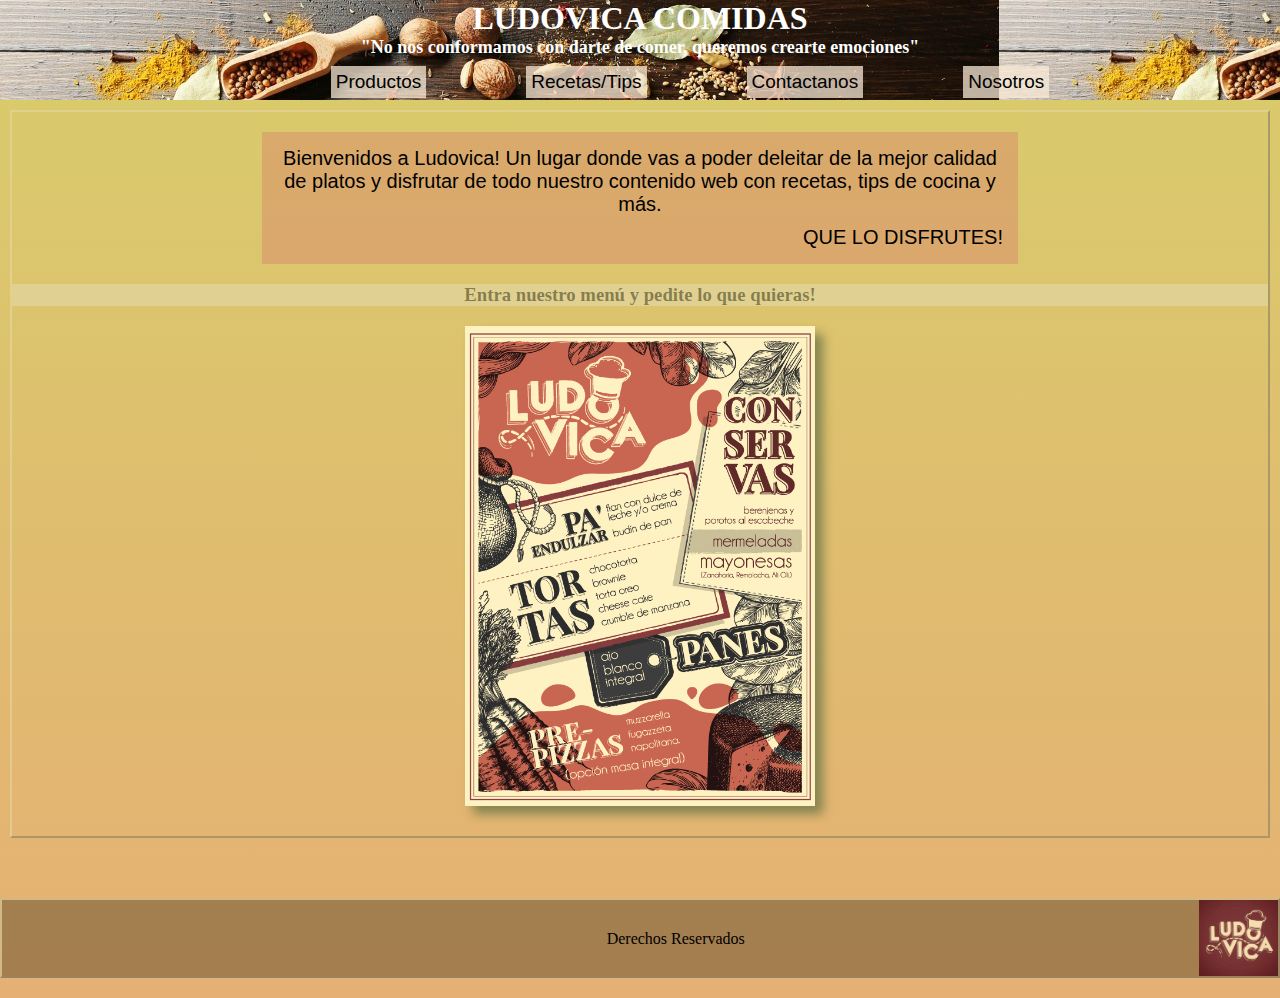
<file: index.html>
<!DOCTYPE html>
<html lang="es">
  <head>
    <meta charset="UTF-8" />
    <meta http-equiv="X-UA-Compatible" content="IE=edge" />
    <meta name="viewport" content="width=device-width, initial-scale=1.0" />
    <title>Ludovica Food</title>
    <link rel="stylesheet" href="style.css" />
  </head>
  <body class="Fondo" id="grilla">
    <header class="header" class="border">
      <h1>LUDOVICA COMIDAS</h1>
      <h2 class="subtitulo">
        "No nos conformamos con darte de comer, queremos crearte emociones"
      </h2>
      <nav>
        <ul class="enlaces">
          <li>
            <a href="./pages/productos.html">Productos</a>
          </li>
          <li>
            <a href="./pages/recetas, tips y mas.html">Recetas/Tips</a>
          </li>
          <li>
            <a href="./pages/contactanos.html">Contactanos</a>
          </li>
          <li>
            <a href="./pages/nosotros.html">Nosotros</a>
          </li>
        </ul>
      </nav>
     </a>
    </header>
    <main class="border" >
      <article class="parrafo-main">
        <p>Bienvenidos a Ludovica! Un lugar donde vas a poder deleitar de la mejor calidad de platos y disfrutar de todo nuestro contenido web con recetas, tips de cocina y más.</p><p class="parrafo-main2">QUE LO DISFRUTES!</p>
      </article>
      <h3 class="titulo-menu">Entra nuestro menú y pedite lo que quieras!</h2>
        <a href="./pages/productos.html">
          <img
            class="BoxModel" id="aniBox"
            src="./imagenes/Menu-Ludovica.jpg"
            width="350px"
            height="480px"
            alt="menu"
          />
        </a>
    </main>
   <!-- <aside class="border">
      Menu lateral
    </aside>-->
    <footer class="border">
      <div>
      <iframe src="https://www.google.com/maps/embed?pb=!1m18!1m12!1m3!1d3283.116154843081!2d-58.419925685194386!3d-34.626504866210325!2m3!1f0!2f0!3f0!3m2!1i1024!2i768!4f13.1!3m3!1m2!1s0x95bcca55673ef929%3A0xbaa7fbb43895e5dd!2sColombres%201059%2C%20C1238AAA%20CABA!5e0!3m2!1ses!2sar!4v1653316587101!5m2!1ses!2sar"  style="border:0;" allowfullscreen="" loading="lazy" referrerpolicy="no-referrer-when-downgrade"></iframe>
    </div>
      <div class="derechos">
        <p> Derechos Reservados</p>
      </div>
      <div>
      <img src="/imagenes/ludovicalogo.jpeg" alt="">
    </div>

    </footer>
  </body>
</html>
</file>
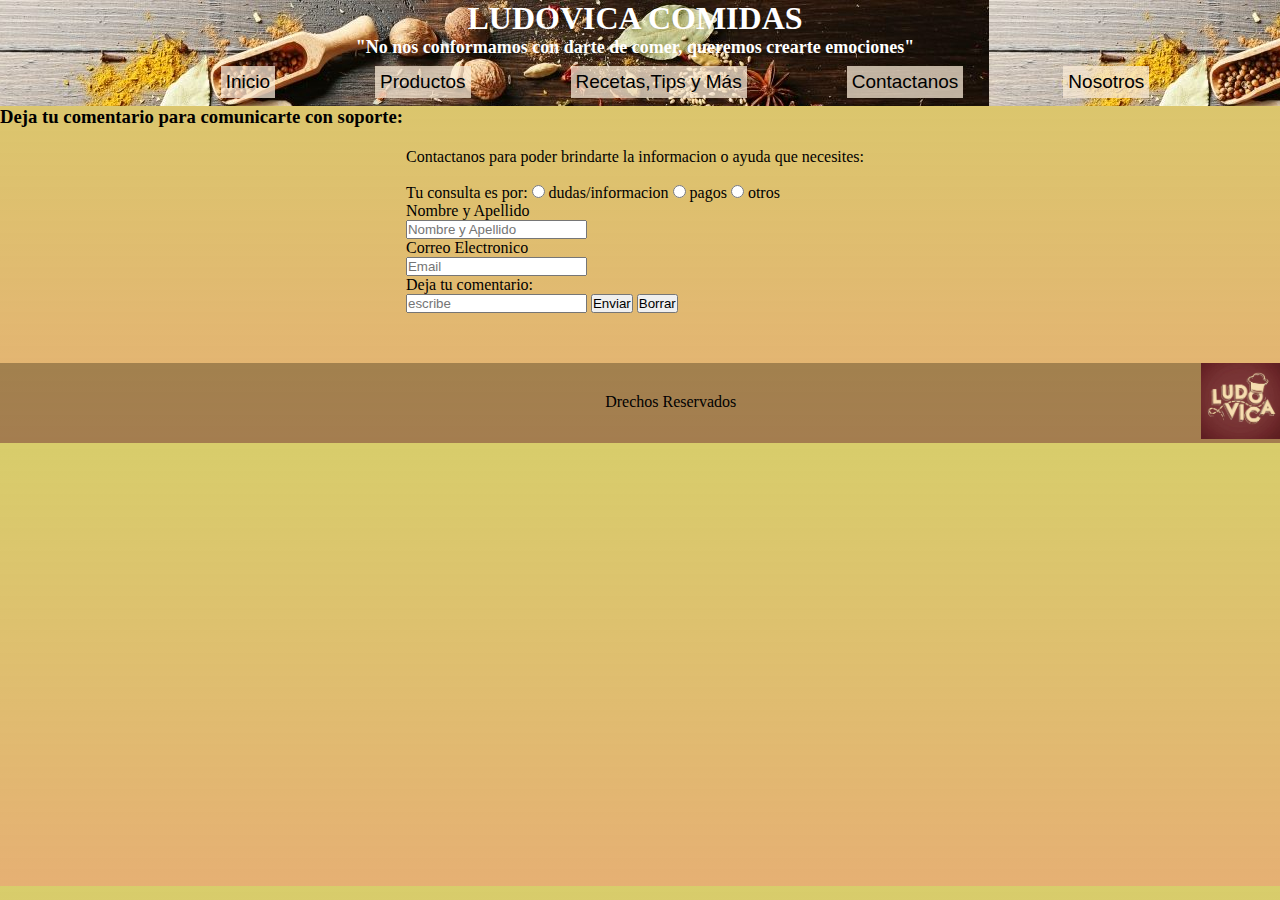
<file: pages/contactanos.html>
<!DOCTYPE html>
<html lang="es">
  <head>
    <meta charset="UTF-8" />
    <meta http-equiv="X-UA-Compatible" content="IE=edge" />
    <meta name="viewport" content="width=device-width, initial-scale=1.0" />
    <title>Ludovica Food | contactanos</title>
    <link rel="stylesheet" href="../style.css" />
  </head>
  <body class="Fondo">
    <header class="header">
      <h1>LUDOVICA COMIDAS</h1>
      <h2 class="subtitulo">
        "No nos conformamos con darte de comer, queremos crearte emociones"
      </h2>
      <nav>
        <ul class="enlaces">
          <li>
            <a href="../index.html">Inicio</a>
          </li>
          <li>
            <a href="../pages/productos.html">Productos</a>
          </li>
          <li>
            <a href="../pages/recetas, tips y mas.html">Recetas,Tips y Más</a>
          </li>
          <li>
            <a href="../pages/contactanos.html">Contactanos</a>
          </li>
          <li>
            <a href="../pages/nosotros.html">Nosotros</a>
          </li>
        </ul>
      </nav>
     </a>
    </header>
  <main>
    <p> <h3>Deja tu comentario para comunicarte con soporte:</h3></p>
    
      <article class="formulario">
        <form action="#" method="get" enctype="multipart/form-data">
          <filedset>
            <legend>Contactanos para poder brindarte la informacion o ayuda que necesites:</legend>
            <br>
            <label form="proposito">Tu consulta es por:</label>
            <input name="proposito" type="radio" value="dudas" />
            <span>dudas/informacion</span>
            <input name="proposito" type="radio" value="pagos" />
            <span>pagos</span>
            <input name="proposito" type="radio" value="otros" />
            <span>otros</span>
            <br />
            <label for="nombre">Nombre y Apellido</label>
            <br />
            <input name="nombres" type="text" placeholder="Nombre y Apellido" />

            <br />
            <label for="Mail">Correo Electronico</label>
            <br />
            <input name="Mail" type="text" placeholder="Email" />
            <br />
            <label for="comentario">Deja tu comentario:</label>
            <br />
            <input name="comentario" type="escribe" placeholder="escribe" />
            <input name="enviar" type="submit" value="Enviar" />
            <input name="reset" type="reset" value="Borrar" />
            
          </filedset>
        </form>
      </article>
    </main>
      <footer>
        <div class="maps">
          <iframe
            src="https://www.google.com/maps/embed?pb=!1m18!1m12!1m3!1d3283.116154843002!2d-58.41992568423631!3d-34.62650486621232!2m3!1f0!2f0!3f0!3m2!1i1024!2i768!4f13.1!3m3!1m2!1s0x95bcca55673ef929%3A0xbaa7fbb43895e5dd!2sColombres%201059%2C%20C1238AAA%20CABA!5e0!3m2!1ses!2sar!4v1653236340415!5m2!1ses!2sar"
            style="border: 0"
            allowfullscreen=""
            loading="lazy"
            referrerpolicy="no-referrer-when-downgrade"
          ></iframe>
        </div>
        <div class="derechos">
          <p>Drechos Reservados</p>
        </div>
        <div class="redes">
          <a href="">
            <img src="../imagenes/ludovicalogo.jpeg" alt="Instagram" />
          </a>
        </div>
      </footer>
  </body>
</html>
</file>
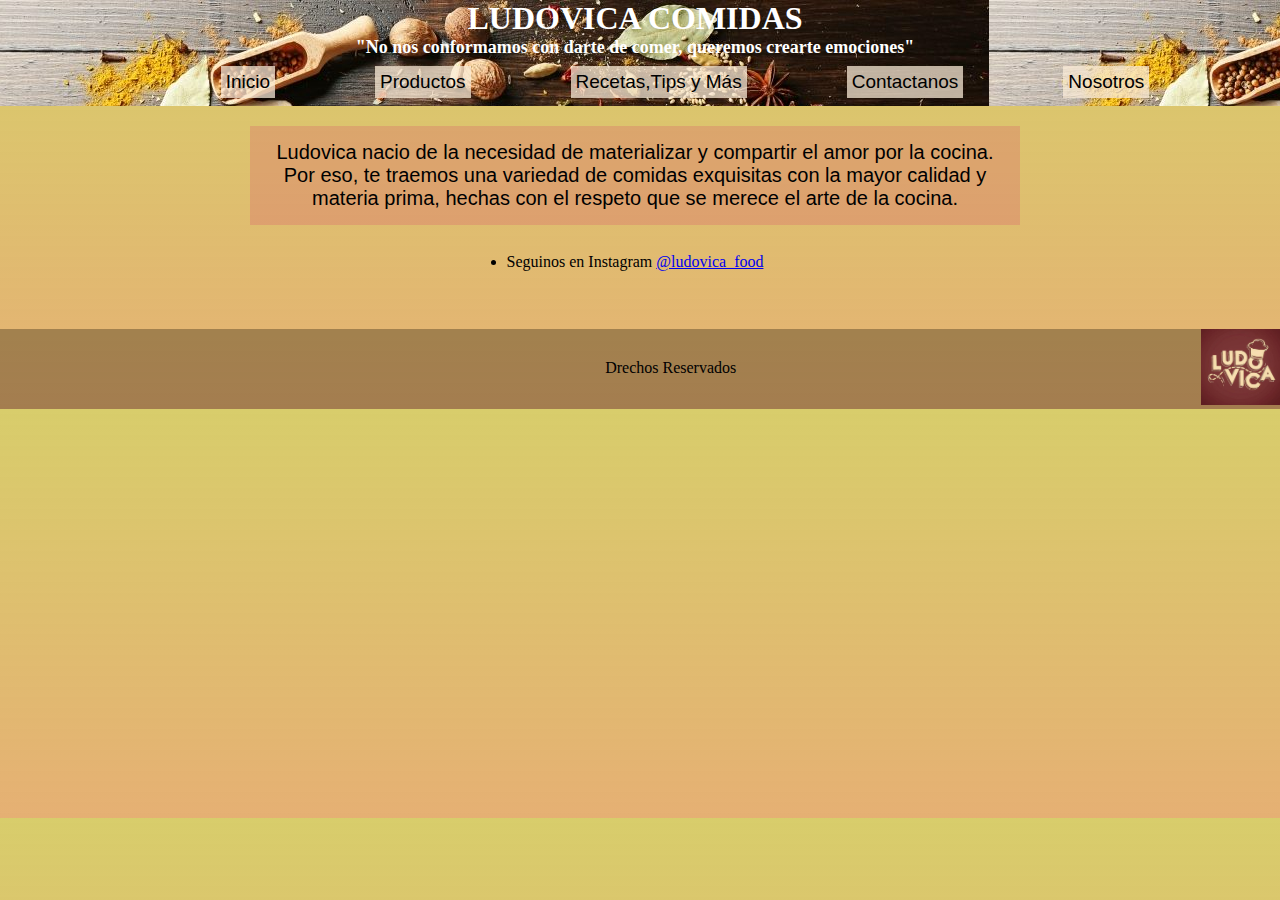
<file: pages/nosotros.html>
<!DOCTYPE html>
<html lang="es">
  <head>
    <meta charset="UTF-8" />
    <meta http-equiv="X-UA-Compatible" content="IE=edge" />
    <meta name="viewport" content="width=device-width, initial-scale=1.0" />
    <title>Ludovica Food | nosotros</title>
    <link rel="stylesheet" href="../style.css" />
  </head>
  <body>
    <header class="header">
      <h1>LUDOVICA COMIDAS</h1>
      <h2 class="subtitulo">
        "No nos conformamos con darte de comer, queremos crearte emociones"
      </h2>
      <nav>
        <ul class="enlaces">
          <li>
            <a href="../index.html">Inicio</a>
          </li>
          <li>
            <a href="../pages/productos.html">Productos</a>
          </li>
          <li>
            <a href="../pages/recetas, tips y mas.html">Recetas,Tips y Más</a>
          </li>
          <li>
            <a href="../pages/contactanos.html">Contactanos</a>
          </li>
          <li>
            <a href="../pages/nosotros.html">Nosotros</a>
          </li>
        </ul>
      </nav>
     </a>
    </header>
    <main>
      <article class="parrafo-main">
        <p>
          Ludovica nacio de la necesidad de materializar y compartir el amor por
          la cocina. Por eso, te traemos una variedad de comidas exquisitas con
          la mayor calidad y materia prima, hechas con el respeto que se merece
          el arte de la cocina.
        </p>
      </article>
      <nav>
        <ul>
          <li>
            Seguinos en Instagram
            <a href="http://www.instagram.com/ludovica_food/?hl=es-la"
              >@ludovica_food</a
            >
          </li>
        </ul>
      </nav>
    </main>
    <footer>
      <div class="maps">
        <iframe
          src="https://www.google.com/maps/embed?pb=!1m18!1m12!1m3!1d3283.116154843002!2d-58.41992568423631!3d-34.62650486621232!2m3!1f0!2f0!3f0!3m2!1i1024!2i768!4f13.1!3m3!1m2!1s0x95bcca55673ef929%3A0xbaa7fbb43895e5dd!2sColombres%201059%2C%20C1238AAA%20CABA!5e0!3m2!1ses!2sar!4v1653236340415!5m2!1ses!2sar"
          style="border: 0"
          allowfullscreen=""
          loading="lazy"
          referrerpolicy="no-referrer-when-downgrade"
        ></iframe>
      </div>
      <div class="derechos">
        <p>Drechos Reservados</p>
      </div>
      <div class="redes">
        <a href="">
          <img src="../imagenes/ludovicalogo.jpeg" alt="Instagram" />
        </a>
      </div>
    </footer>
  </body>
</html>
</file>
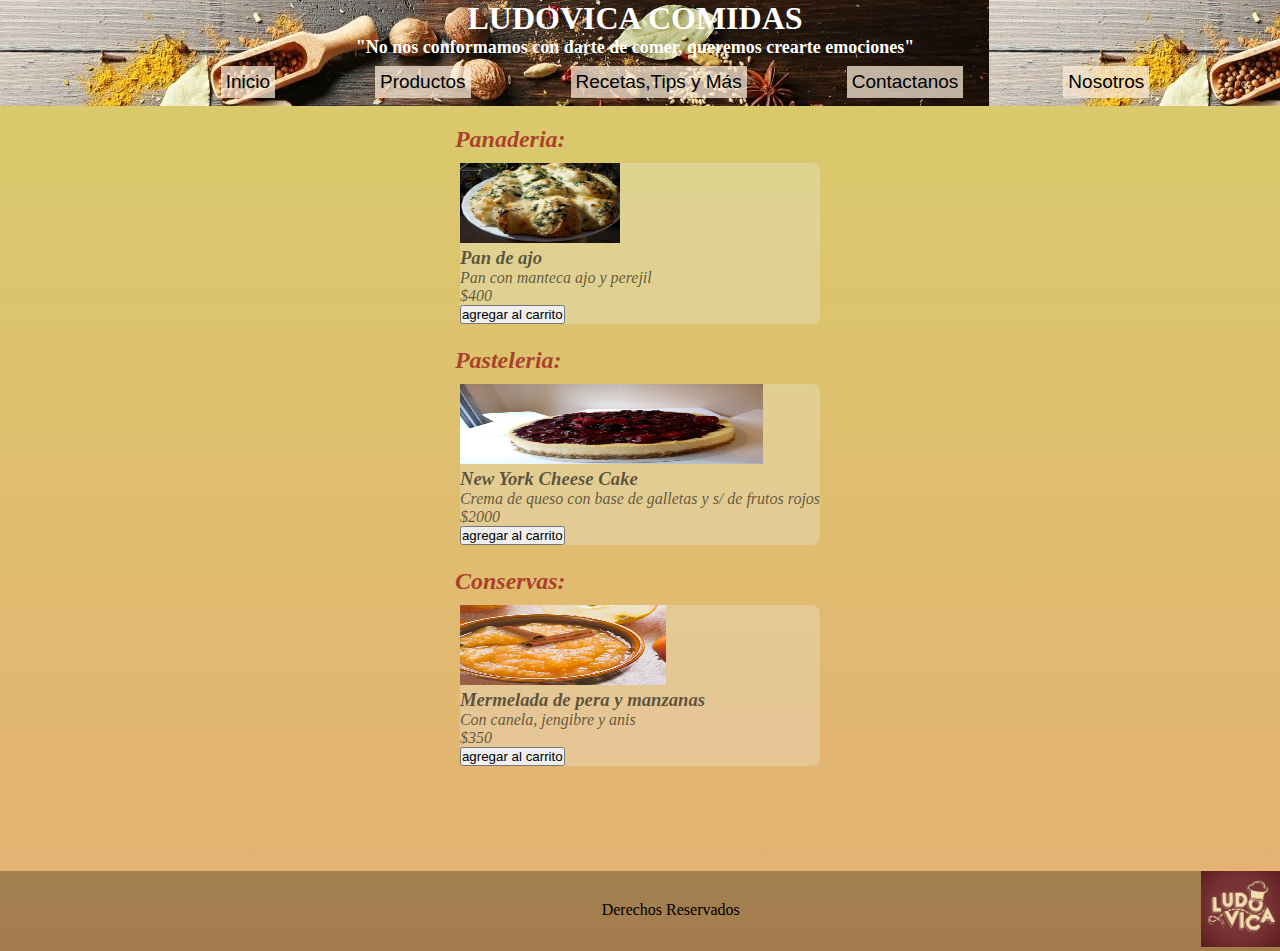
<file: pages/productos.html>
<!DOCTYPE html>
<html lang="es">
  <head>
    <meta charset="UTF-8" />
    <meta http-equiv="X-UA-Compatible" content="IE=edge" />
    <meta name="viewport" content="width=device-width, initial-scale=1.0" />
    <title>Ludovica Food | productos</title>
    <link rel="stylesheet" href="../style.css" />
  </head>
  <body class="Fondo">
    <header class="header">
      <h1>LUDOVICA COMIDAS</h1>
      <h2 class="subtitulo">
        "No nos conformamos con darte de comer, queremos crearte emociones"
      </h2>
      <nav>
        <ul class="enlaces">
          <li>
            <a href="../index.html">Inicio</a>
          </li>
          <li>
            <a href="../pages/productos.html">Productos</a>
          </li>
          <li>
            <a href="../pages/recetas, tips y mas.html">Recetas,Tips y Más</a>
          </li>
          <li>
            <a href="../pages/contactanos.html">Contactanos</a>
          </li>
          <li>
            <a href="../pages/nosotros.html">Nosotros</a>
          </li>
        </ul>
      </nav>
    </header>
    <main class="lista-productos">
      <h2>Panaderia:</h2>
      <section class="Ludovica - Panaderia">
        <article>
          <div class="lista-productos2">
            <img
              src="../imagenes/pandeajo1.jpeg"
              alt="producto"
              width="160px"
              height="80px"
            />
            <h3>Pan de ajo</h3>
            <p>Pan con manteca ajo y perejil</p>
            <p>$400</p>
            <button>agregar al carrito</button>
          </div>
        </article>
      </section>
      <br />
      <h2>Pasteleria:</h2>

      <section class="Ludovica - Tortas">
        <article>
          <div class="lista-productos2">
            <img
              src="../imagenes/cheesecake.jpeg"
              alt="producto"
              width="303px"
              height="80px"
            />
            <h3>New York Cheese Cake</h3>
            <p>Crema de queso con base de galletas y s/ de frutos rojos</p>
            <p>$2000</p>
            <button>agregar al carrito</button>
          </div>
        </article>
      </section>
      <br />
      <h2>Conservas:</h2>

      <section class="Ludovica - Conservas">
        <article>
          <div class="lista-productos2">
            <img
              src="../imagenes/mermelada.jpg"
              alt="producto"
              width="206px"
              height="80px"
            />
            <h3>Mermelada de pera y manzanas</h3>
            <p>Con canela, jengibre y anis</p>
            <p>$350</p>
            <button>agregar al carrito</button>
          </div>
        </article>
      </section>
    </main>
    <footer>
      <div>
        <iframe
          src="https://www.google.com/maps/embed?pb=!1m18!1m12!1m3!1d3283.116154843081!2d-58.419925685194386!3d-34.626504866210325!2m3!1f0!2f0!3f0!3m2!1i1024!2i768!4f13.1!3m3!1m2!1s0x95bcca55673ef929%3A0xbaa7fbb43895e5dd!2sColombres%201059%2C%20C1238AAA%20CABA!5e0!3m2!1ses!2sar!4v1653316587101!5m2!1ses!2sar"
          style="border: 0"
          allowfullscreen=""
          loading="lazy"
          referrerpolicy="no-referrer-when-downgrade"
        ></iframe>
      </div>
      <div class="derechos">
        <p>Derechos Reservados</p>
      </div>
      <div>
        <img src="/imagenes/ludovicalogo.jpeg" alt="" />
      </div>
    </footer>
  </body>
</html>
</file>
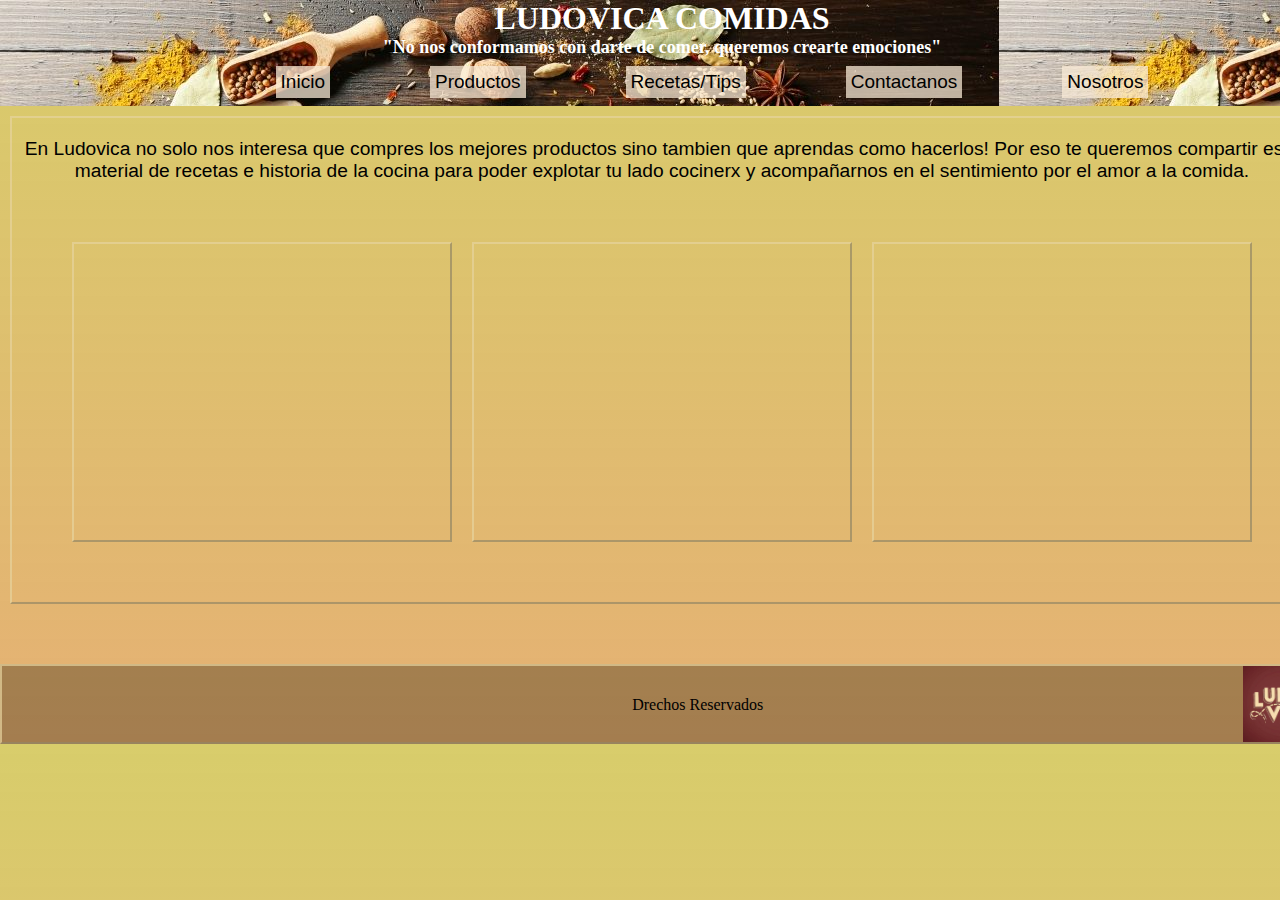
<file: pages/Recetas, tips y mas.html>
<!DOCTYPE html>
<html lang="es">
  <head>
    <meta charset="UTF-8" />
    <meta http-equiv="X-UA-Compatible" content="IE=edge" />
    <meta name="viewport" content="width=device-width, initial-scale=1.0" />
    <title>Ludovica Food | recetas,tips y más</title>
    <link rel="stylesheet" href="../style.css" />
  </head>
  <body id="grilla2">
    <header class="header" class="border">
      <h1>LUDOVICA COMIDAS</h1>
      <h2 class="subtitulo">
        "No nos conformamos con darte de comer, queremos crearte emociones"
      </h2>
      <nav >
        <ul class="enlaces" id="navRecetas">
          <li>
            <a href="../index.html">Inicio</a>
          </li>
          <li>
            <a href="../pages/productos.html">Productos</a>
          </li>
          <li>
            <a href="../pages/recetas, tips y mas.html">Recetas/Tips</a>
          </li>
          <li>
            <a href="../pages/contactanos.html">Contactanos</a>
          </li>
          <li>
            <a href="../pages/nosotros.html">Nosotros</a>
          </li>
        </ul>
      </nav>
     </a>
    </header>
    <main class="border">
      <article>
        <p class="parrafo-videos">
          En Ludovica no solo nos interesa que compres los mejores productos
          sino tambien que aprendas como hacerlos! Por eso te queremos compartir
          este material de recetas e historia de la cocina para poder explotar
          tu lado cocinerx y acompañarnos en el sentimiento por el amor a la
          comida.
        </p>
      </article>
      <div class="videos" class="border">
        <iframe class="border"
          width="380"
          height="300"
          src="https://www.youtube.com/embed/rnFI1b1thJ8"
          title="YouTube video player"
          frameborder="0"
          allow="accelerometer; autoplay; clipboard-write; encrypted-media; gyroscope; picture-in-picture"
          allowfullscreen
        ></iframe>

        <iframe class="border"
          width="380"
          height="300"
          src="https://www.youtube.com/embed/1f3xxYktBOM"
          title="YouTube video player"
          frameborder="0"
          allow="accelerometer; autoplay; clipboard-write; encrypted-media; gyroscope; picture-in-picture"
          allowfullscreen
        ></iframe>

        <iframe class="border"
          width="380"
          height="300"
          src="https://www.youtube.com/embed/qBeBwvw1NZk"
          title="YouTube video player"
          frameborder="0"
          allow="accelerometer; autoplay; clipboard-write; encrypted-media; gyroscope; picture-in-picture"
          allowfullscreen
        ></iframe>
      </div>
    </main>
    <footer class="border">
      <div class="maps">
        <iframe
          src="https://www.google.com/maps/embed?pb=!1m18!1m12!1m3!1d3283.116154843002!2d-58.41992568423631!3d-34.62650486621232!2m3!1f0!2f0!3f0!3m2!1i1024!2i768!4f13.1!3m3!1m2!1s0x95bcca55673ef929%3A0xbaa7fbb43895e5dd!2sColombres%201059%2C%20C1238AAA%20CABA!5e0!3m2!1ses!2sar!4v1653236340415!5m2!1ses!2sar"
          style="border: 0"
          allowfullscreen=""
          loading="lazy"
          referrerpolicy="no-referrer-when-downgrade"
        ></iframe>
      </div>
      <div class="derechos">
        <p>Drechos Reservados</p>
      </div>
      <div class="redes">
        <a href="">
          <img src="../imagenes/ludovicalogo.jpeg" alt="Instagram" />
        </a>
      </div>
    </footer>
  </body>
</html>
</file>
<file: style.css>
/* BODY */
* {
  margin: 0px;
  padding: 0px;
  box-sizing: border-box;
}

body {
  background: linear-gradient(
    to top,
    rgba(226, 165, 96, 0.877),
    rgba(201, 186, 51, 0.726)
  );
}

/* HEADER */

.header {
  color: rgb(255, 255, 255);
  background-image: url(./imagenes/F.pagina.jpg);
  text-align: center;
  top: 0;
  position: sticky;
  z-index: 100;
  margin-left: -10px;
}

.subtitulo {
  color: rgb(255, 255, 255);
  font-size: 18px;
}

.enlaces li {
  display: inline-block;
  padding: 5px;
  margin-left: 100px;
  background-color: rgba(250, 235, 215, 0.74);
}

.enlaces a {
  color: rgb(0, 0, 0);
  font-size: 19px;
  font-family: "Trebuchet MS", "Lucida Sans Unicode", "Lucida Grande",
    "Lucida Sans", Arial, sans-serif;
  text-decoration: none; /* esto es para sacar lo azul de los links */
}

ul {
  display: flex;
  justify-content: center;
  padding: 8px;
}

/* MAIN */

main {
  margin-right: 10px;
}

.BoxModel {
  margin-bottom: 20px;
  box-shadow: 8px 8px 10px rgb(133, 133, 80);
  box-sizing: border-box;
}

/*aside {
  width: 100px;
}*/

.titulo-menu {
  display: flex;
  justify-content: center;
  color: #221f047a;
  background-color: rgba(240, 248, 255, 0.247);
}

/* ARTICLE */

.parrafo-main {
  font-size: 20px;
  font-family: "Trebuchet MS", "Lucida Sans Unicode", "Lucida Grande",
    "Lucida Sans", Arial, sans-serif;
  text-align: center;
  margin: 20px;
  margin-left: 250px;
  margin-right: 250px;
  padding: 15px;
  background-color: rgba(214, 28, 106, 0.178);
}
.parrafo-main2 {
  text-align: end;
  margin-top: 10px;
}

/* FOOTER */

footer {
  display: flex;
  width: auto;
  height: 80px;
  background-color: rgba(37, 27, 10, 0.336);
  justify-content: space-between;
  margin-top: 100px;
  margin-left: -10px;
}

footer iframe {
  height: 76px;
  width: 150px;
}
footer img {
  height: 76px;
  width: auto;
}

.derechos {
  text-align: center;
  padding-top: 30px;
}

/* PAGINAS */

.logo {
  display: flex;
  justify-content: left;
  box-shadow: 8px 8px 10px rgb(133, 133, 80);
  box-sizing: border-box;
  color: rgba(143, 14, 53, 0.527);
  flex-direction: column;
}

/* productos */

.lista-productos {
  display: flex;
  flex-direction: row;
  justify-content: center;
  font-style: italic;
  color: rgba(155, 22, 22, 0.76);
  margin-top: 100px;
}

.lista-productos2 {
  margin: 5px;
  margin-top: 10px;
  color: rgba(0, 0, 0, 0.596);
  background-color: rgba(240, 248, 255, 0.247);
  border-radius: 8px;
}

/* recetas tips y mas */

.videos {
  display: flex;
  justify-content: center;
  margin: 50px;
}

.videos iframe {
  margin: 10px;
}

.titulo-paginas {
  display: flex;
  color: #000000bd;
  background-color: rgba(240, 248, 255, 0.247);
}

.parrafo-videos {
  font-family: "Trebuchet MS", "Lucida Sans Unicode", "Lucida Grande",
    "Lucida Sans", Arial, sans-serif;
  font-size: larger;
  margin-top: 20px;
  text-align: center;
}

/* contactanos */

.formulario {
  display: flex;
  justify-content: center;
  margin: 20px;
  font-family: Cambria, Cochin, Georgia, Times, "Times New Roman", serif;
}

/* GRIDS */

#grilla {
  width: 100%;
  display: grid;
  grid-template-columns: 0% auto auto;
  grid-template-rows: 100px auto auto 10px;
  column-gap: 10px;
  row-gap: 10px;
  grid-template-areas: "nav header header" "nav main main" "nav footer footer";
}

.border {
  border: 2px outset rgba(231, 212, 159, 0.685);
}

header {
  grid-area: header;
}

footer {
  grid-area: footer;
}

main {
  grid-area: main;
}

nav {
  grid-area: nav;
}

aside {
  grid-area: aside;
}

/* grilla recetas y tips */

#grilla2 {
  width: 100%;
  display: grid;
  column-gap: 10px;
  row-gap: 10px;
  grid-template-areas: "nav header header" "nav main main" "nav footer footer";
}

/* media queris */

@media screen and (max-width: 500px) {
  /* INDEX */

  .BoxModel {
    width: 300px;
    height: 400px;
    margin-bottom: 50px;
    margin-left: 80px;
    margin-top: 50px;
  }

  .enlaces,
  .enlases li a {
    display: grid;
    grid-template-columns: 100px 100px 100px 65px;
    justify-items: end;
    justify-content: space-between;
  }

  .header {
    margin: none;
    padding: none;
  }

  .subtitulo {
    font-size: 15px;
  }
  aside {
    display: none;
  }
  .parrafo-main {
    display: none;
  }

  /* Recetas y Tips */

  .videos {
    display: grid;
    grid-template-columns: auto;
    margin: 0%;
  }
  .parrafo-videos {
    display: grid;
    grid-template-columns: auto;
    text-align: center;
    font-size: 17px;
  }

  #navRecetas {
    display: grid;
    grid-template-columns: 80px 50px 80px 55px;
    justify-items: end;
    justify-content: space-between;
  }
}

/* PRODUCTOS*/

.lista-productos {
  display: grid;
  grid-template-columns: auto;
  margin: 0%;
  margin-top: 20px;
}

@media screen and (min-width: 1200px) {
  .BoxModel {
    display: flex;
    margin: auto;
    margin-bottom: 30px;
    margin-top: 20px;
  }

  main {
    margin-bottom: -50px;
  }

  /*aside {
    margin-bottom: 50px;
  }*/
}

/* ANIMACIONES */

@keyframes aniBox {
  0% {
    animation-timing-function: ease-in;
    opacity: 1;
    transform: translateY(-45px);
  }

  24% {
    opacity: 1;
  }

  40% {
    animation-timing-function: ease-in;
    transform: translateY(-24px);
  }

  65% {
    animation-timing-function: ease-in;
    transform: translateY(-12px);
  }

  82% {
    animation-timing-function: ease-in;
    transform: translateY(-6px);
  }

  93% {
    animation-timing-function: ease-in;
    transform: translateY(-4px);
  }

  25%,
  55%,
  75%,
  87% {
    animation-timing-function: ease-out;
    transform: translateY(0px);
  }

  100% {
    animation-timing-function: ease-out;
    opacity: 1;
    transform: translateY(0px);
  }
}
#aniBox {
  animation: aniBox 2s ease 0s 1 normal forwards;
}
</file>
